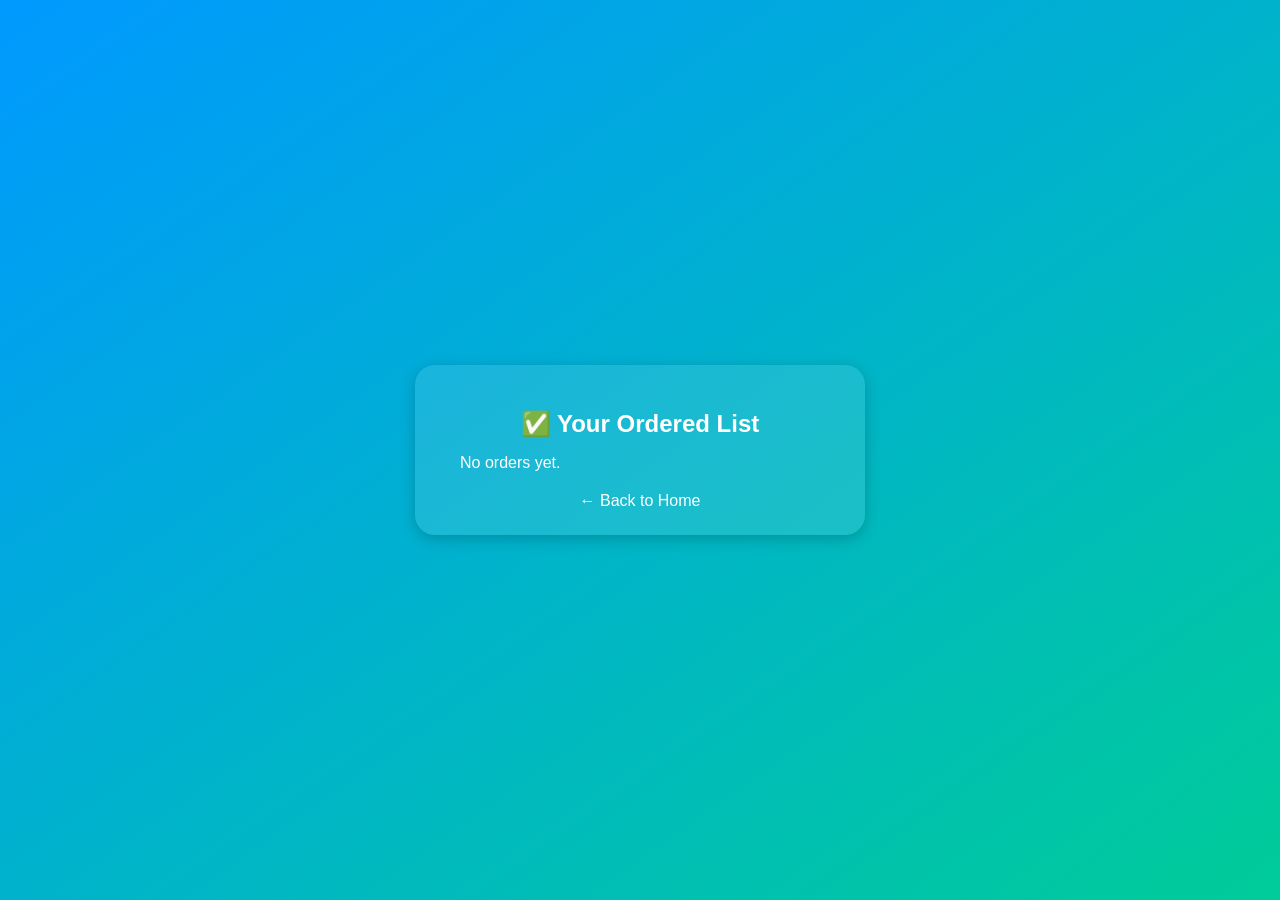
<file: list.html>
<!DOCTYPE html>
<html lang="en">
<head>
  <meta charset="UTF-8" />
  <meta name="viewport" content="width=device-width, initial-scale=1.0" />
  <title>Your Ordered List - KSP</title>
  <link rel="stylesheet" href="style.css" />
  <style>
    body {
      background: linear-gradient(to bottom right, #0099ff, #00cc99);
      font-family: "Poppins", sans-serif;
      min-height: 100vh;
      display: flex;
      justify-content: center;
      align-items: center;
    }

    .container {
      background: rgba(255, 255, 255, 0.1);
      padding: 25px;
      border-radius: 20px;
      text-align: center;
      box-shadow: 0 4px 15px rgba(0, 0, 0, 0.2);
      width: 90%;
      max-width: 400px;
    }

    h2 {
      color: white;
      margin-bottom: 15px;
    }

    ul.order-list {
      list-style-type: decimal;
      text-align: left;
      padding-left: 20px;
      color: #d0ffd0;
      margin-bottom: 20px;
    }

    ul.order-list li {
      margin-bottom: 10px;
      background-color: rgba(255, 255, 255, 0.1);
      padding: 8px 10px;
      border-radius: 10px;
    }

    .back {
      color: #fff;
      text-decoration: none;
      font-weight: 500;
    }

    .back:hover {
      text-decoration: underline;
    }
  </style>
</head>
<body>
  <div class="container">
    <h2>✅ Your Ordered List</h2>
    <ul id="orderList" class="order-list"></ul>
    <a href="index.html" class="back">← Back to Home</a>
  </div>
  <script src="script.js"></script>
</body>
</html>
</file>
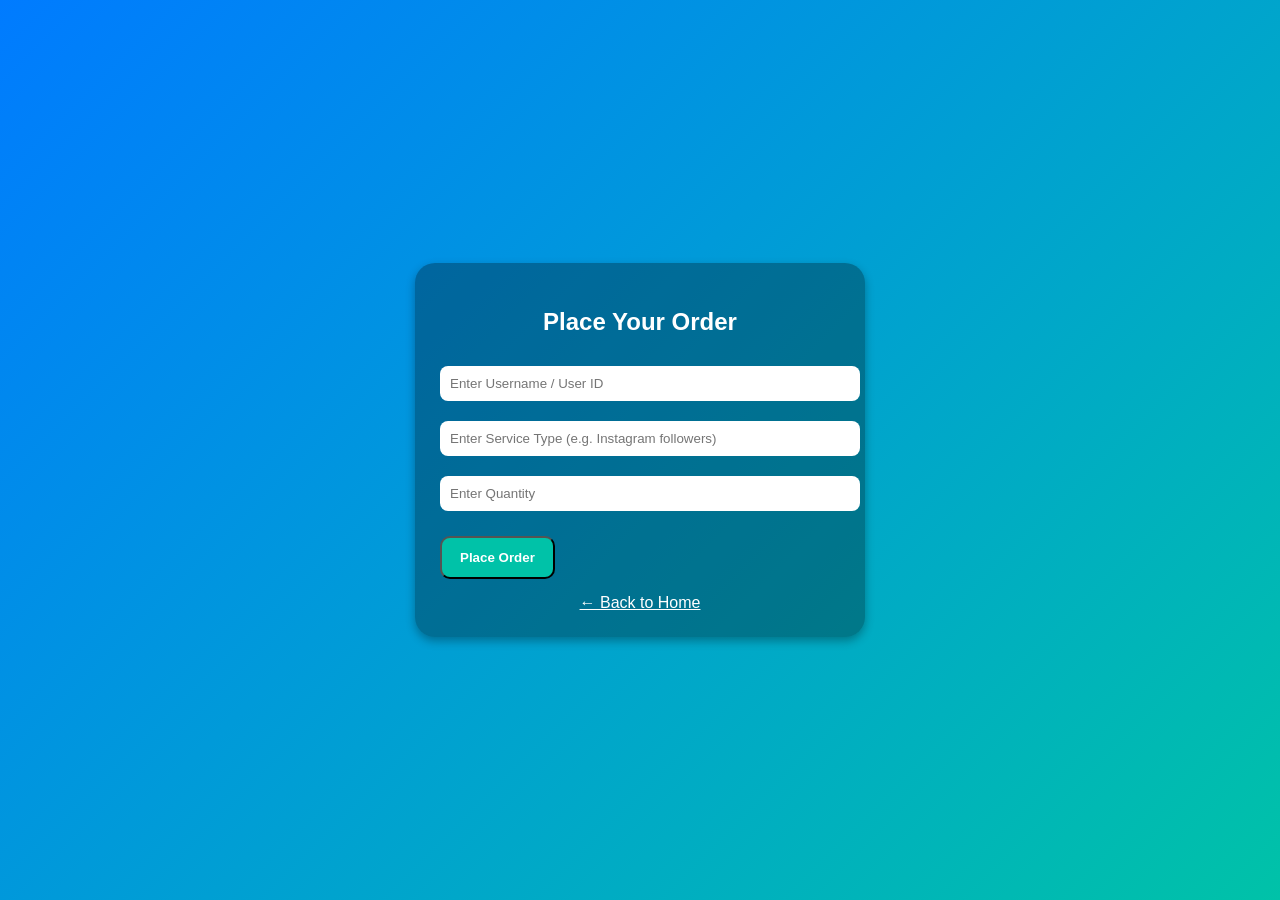
<file: order.html>
<!DOCTYPE html>
<html lang="en">
<head>
  <meta charset="UTF-8" />
  <meta name="viewport" content="width=device-width, initial-scale=1.0" />
  <title>Place Order - KSP</title>
  <link rel="stylesheet" href="style.css" />
</head>
<body>
  <div class="container">
    <h2>Place Your Order</h2>
    <form id="orderForm">
      <input type="text" id="userid" placeholder="Enter Username / User ID" required />
      <input type="text" id="service" placeholder="Enter Service Type (e.g. Instagram followers)" required />
      <input type="number" id="quantity" placeholder="Enter Quantity" required />
      <button type="submit" class="btn">Place Order</button>
    </form>
    <a href="index.html" class="back">← Back to Home</a>
  </div>
  <script src="script.js"></script>
</body>
</html>
</file>
<file: style.css>
body {
  font-family: 'Poppins', sans-serif;
  background: linear-gradient(135deg, #007bff, #00c2a8);
  color: white;
  text-align: center;
  margin: 0;
  padding: 0;
  min-height: 100vh;
  display: flex;
  justify-content: center;
  align-items: center;
}

.container {
  background: rgba(0, 0, 0, 0.3);
  padding: 25px;
  border-radius: 20px;
  width: 90%;
  max-width: 400px;
  box-shadow: 0 4px 10px rgba(0, 0, 0, 0.3);
}

.logo-box {
  display: flex;
  flex-direction: column;
  align-items: center;
}

.logo {
  width: 60px;
  height: 60px;
  border-radius: 15px;
  margin-bottom: 10px;
}

.tagline {
  font-size: 14px;
  opacity: 0.8;
}

.btn {
  background: #00c2a8;
  color: white;
  text-decoration: none;
  padding: 12px 18px;
  border-radius: 10px;
  display: block;
  margin: 15px 0;
  font-weight: 600;
}

.btn.secondary {
  background: #007bff;
}

.btn:hover {
  opacity: 0.9;
}

input {
  width: 100%;
  padding: 10px;
  border: none;
  border-radius: 8px;
  margin: 10px 0;
}

.back {
  color: white;
  display: block;
  margin-top: 15px;
  text-decoration: underline;
}

.order-list {
  list-style: none;
  padding: 0;
}

.order-list li {
  background: rgba(255, 255, 255, 0.1);
  padding: 10px;
  margin: 8px 0;
  border-radius: 10px;
  color: #b2ffb2;
  font-size: 14px;
}
</file>
